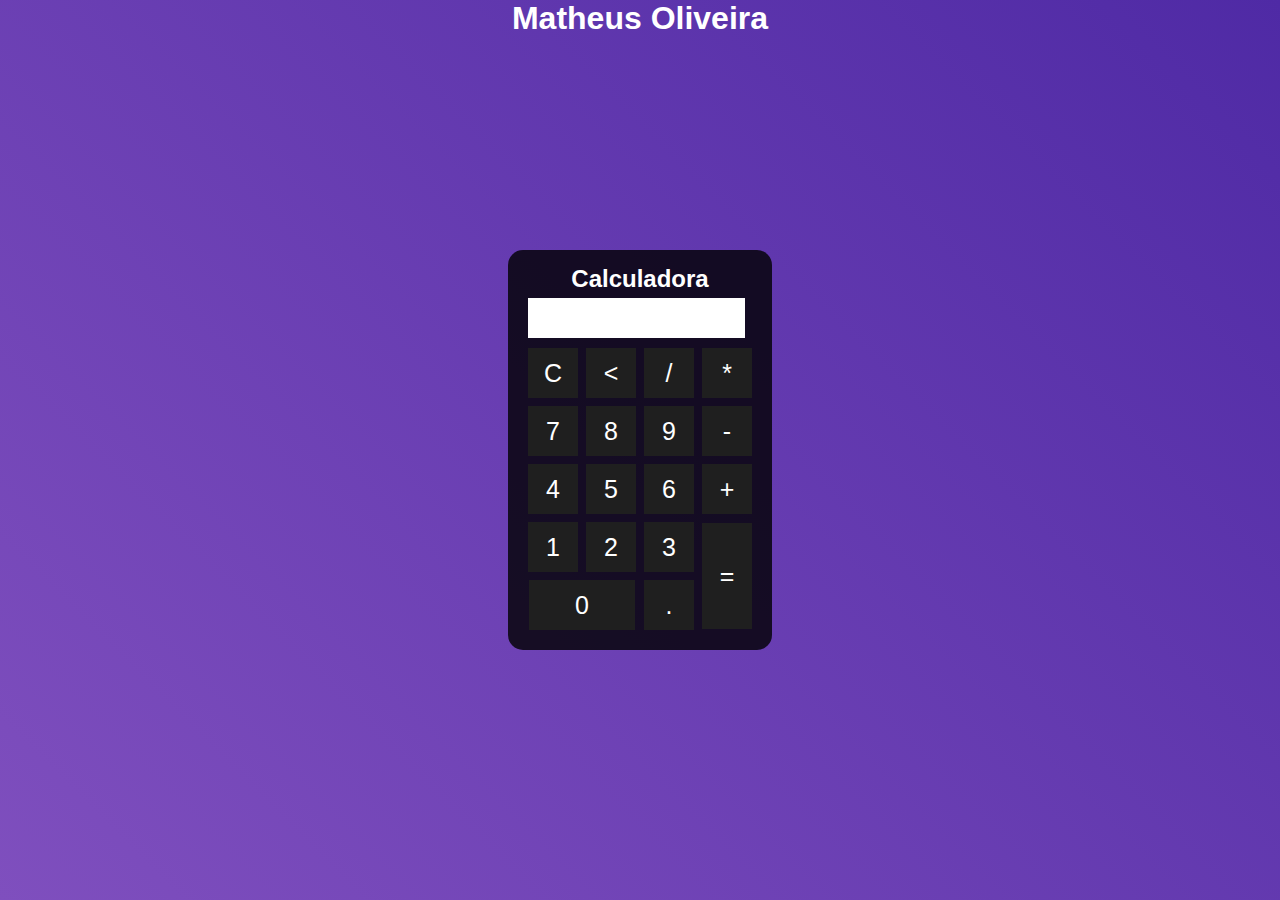
<file: Calculadora/index.html>
<!DOCTYPE html>
<html lang="pt-br">
    <head>
        <meta charset="UTF-8">
        <meta http-equiv="X-UA-Compatible" content="IE=edge">
        <meta name="viewport" content="width=device-width, initial-scale=1.0">
        <title>Calculadora</title>
        <link rel="stylesheet" href="style.css">
        <script src="calculadora.js"></script>
    </head>

    <body>
        <div class="fundo">
            <h1>Matheus Oliveira</h1>
            <div class="calculadora">
                <h2>Calculadora</h2>
                <p id="resultado"></p>
                    <table>
                        <tr>
                            <td><button class="botao" onclick="clean()">C</button></td>
                            <td><button class="botao" onclick="back()"><</button></td>
                            <td><button class="botao" onclick="insert('/')">/</button></td>
                            <td><button class="botao" onclick="insert('*')">*</button></td>
                        </tr>
                        <tr>
                            <td><button class="botao" onclick="insert('7')">7</button></td>
                            <td><button class="botao" onclick="insert('8')">8</button></td>
                            <td><button class="botao" onclick="insert('9')">9</button></td>
                            <td><button class="botao" onclick="insert ('-')">-</button></td>
                        </tr>
                        <tr>
                            <td><button class="botao" onclick="insert('4')">4</button></td>
                            <td><button class="botao" onclick="insert('5')">5</button></td>
                            <td><button class="botao" onclick="insert('6')">6</button></td>
                            <td><button class="botao" onclick="insert('+')">+</button></td>
                        </tr>
                        <tr>
                            <td><button class="botao" onclick="insert('1')">1</button></td>
                            <td><button class="botao" onclick="insert('2')">2</button></td>
                            <td><button class="botao" onclick="insert('3')">3</button></td>
                            <td rowspan="2"><button class="botao" style="height: 106px;" onclick="calcular()">=</button></td>
                        </tr>
                        <tr>
                            <td colspan="2"><button class="botao" style="width:106px;" onclick="insert('0')">0</button></td>
                            <td><button class="botao" onclick="insert('.')">.</button></td>
                        </tr>                        
                    </table>
            </div>
        </div>
    </body>

</html>
</file>
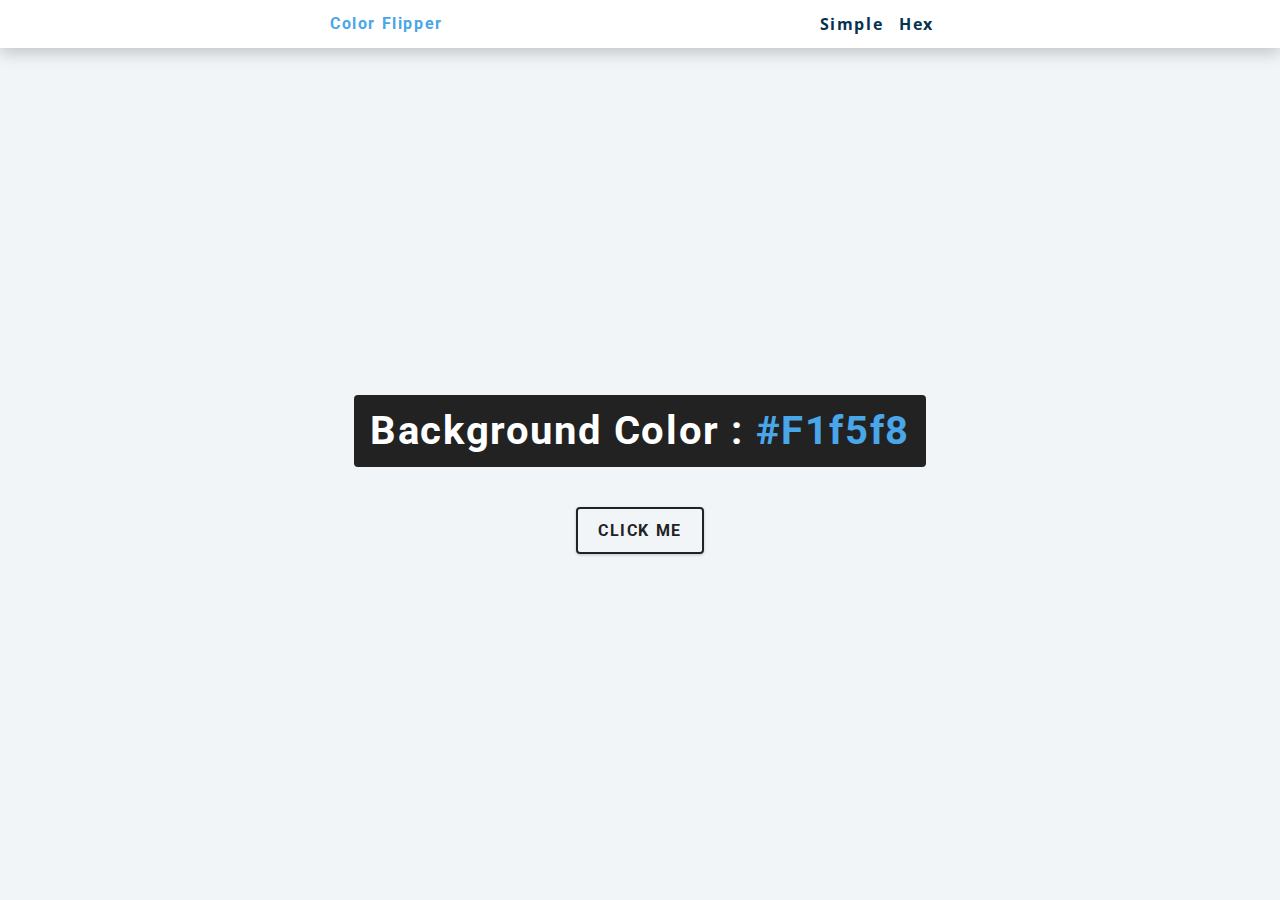
<file: JavaScript (John-Smilga)/01-color-flipper/final/index.html>
<!DOCTYPE html>
<html lang="en">
  <head>
    <meta charset="UTF-8" />
    <meta name="viewport" content="width=device-width, initial-scale=1.0" />
    <title>Color Flipper || Simple</title>

    <!-- styles -->
    <link rel="stylesheet" href="styles.css" />
  </head>
  <body>
    <nav>
      <div class="nav-center">
        <h4>color flipper</h4>
        <ul class="nav-links">
          <li><a href="index.html">simple</a></li>
          <li><a href="hex.html">hex</a></li>
        </ul>
      </div>
    </nav>
    <main>
      <div class="container">
        <h2>background color : <span class="color">#f1f5f8</span></h2>
        <button class="btn btn-hero" id="btn">click me</button>
      </div>
    </main>
    <!-- javascript -->
    <script src="app.js"></script>
  </body>
</html>
</file>
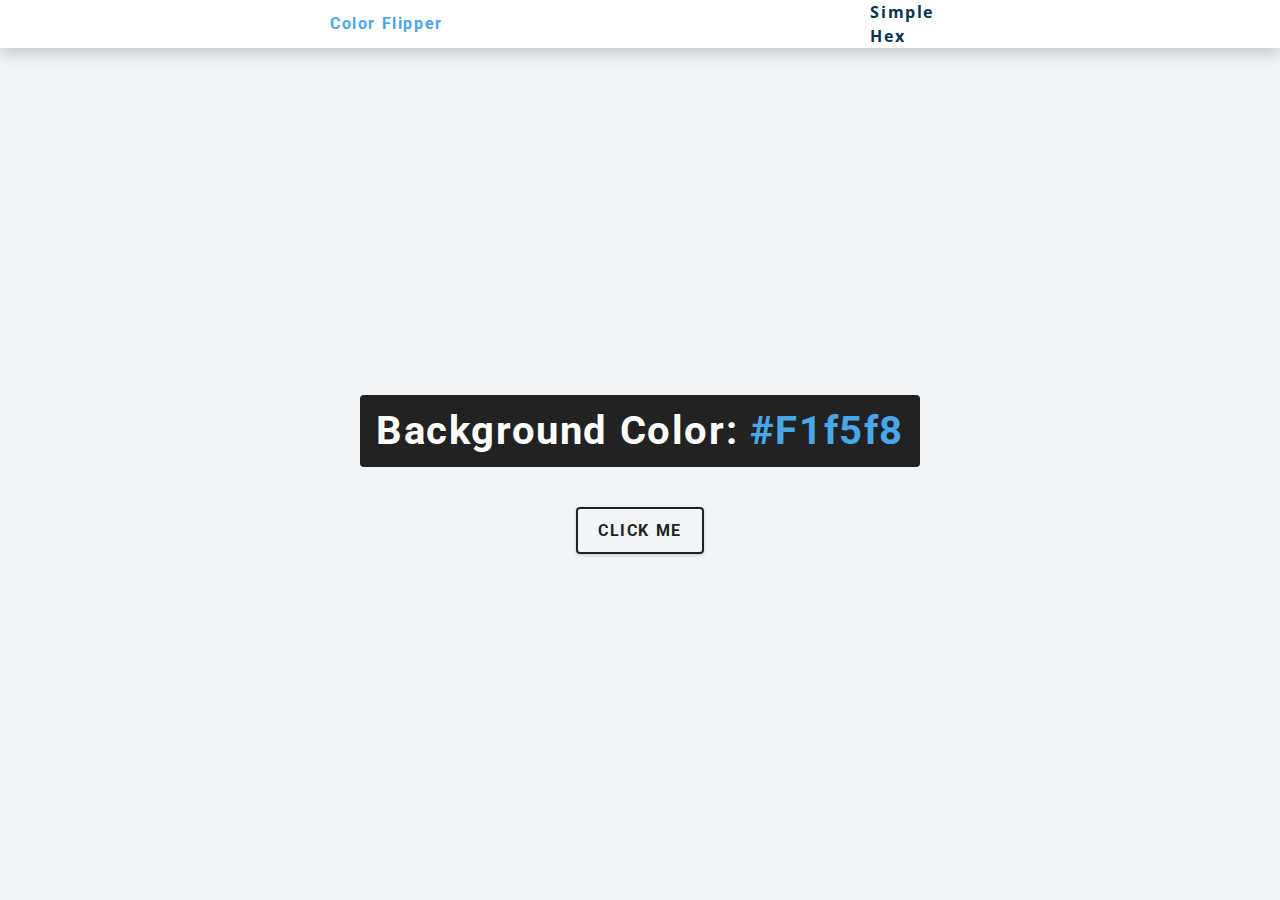
<file: JavaScript (John-Smilga)/01-color-flipper/setup (Finalizado)/index.html>
<!DOCTYPE html>
<html lang="en">
  <head>
    <meta charset="UTF-8" />
    <meta name="viewport" content="width=device-width, initial-scale=1.0" />
    <title>Color Flipper || Simple</title>

    <!-- styles -->
    <link rel="stylesheet" href="styles.css" />
  </head>
  <body>
    <nav> 
      <div class  ="nav-center">
        <h4>color flipper</h4>
        <ul class="nav-link">
          <li><a href="index.html">simple</a></li>
          <li><a href="hex.html">hex</a></li>
        </ul>
      </div>
    </nav>
    <main>
      <div class="container">
        <h2>background color: <span class="color">#f1f5f8</span></h2>
        <button class="btn btn-hero" id="btn">click me</button>
      </div>
    </main>
    <!-- javascript -->
    <script src="app.js"></script>
  </body>
</html>
</file>
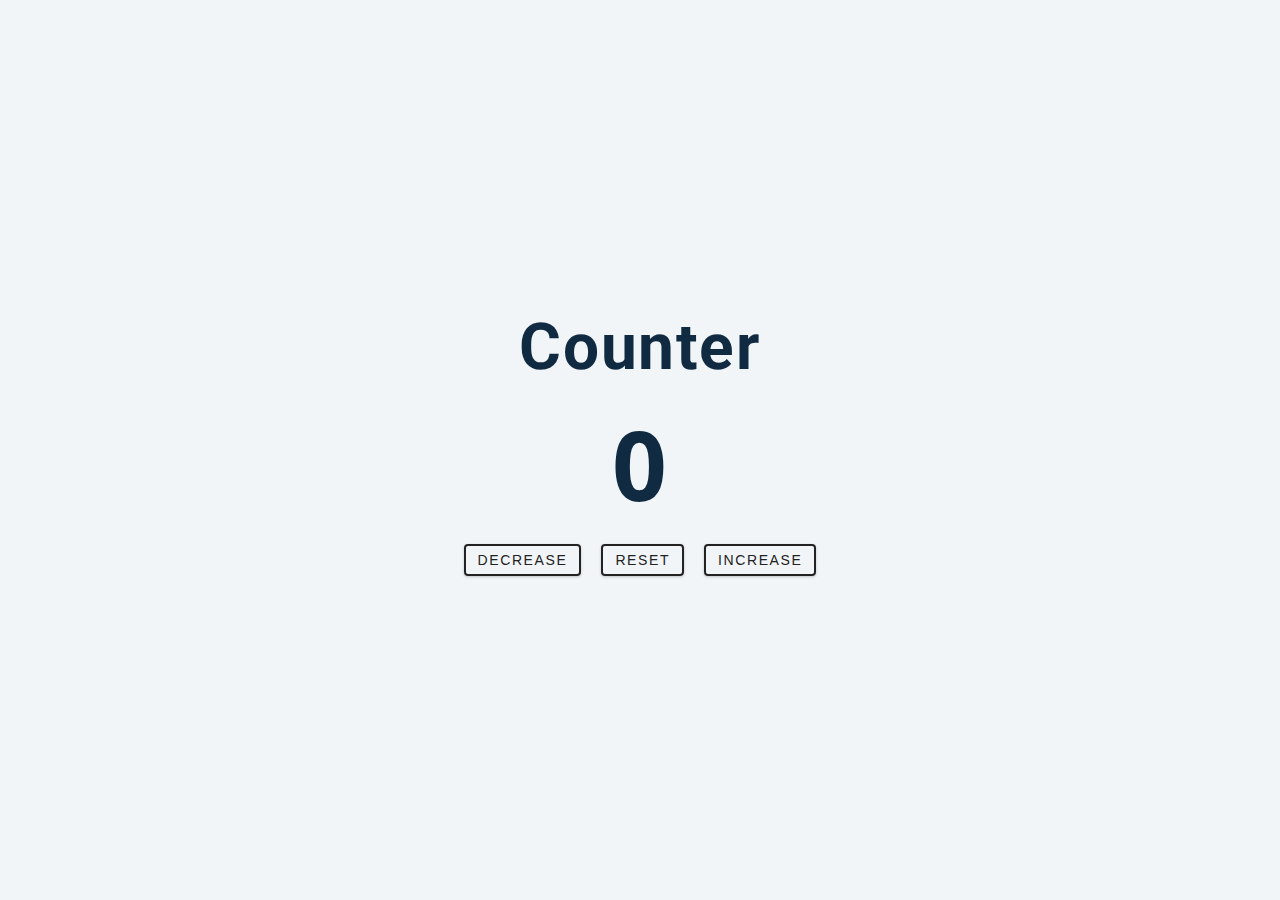
<file: JavaScript (John-Smilga)/02-counter/final/index.html>
<!DOCTYPE html>
<html lang="en">
  <head>
    <meta charset="UTF-8" />
    <meta name="viewport" content="width=device-width, initial-scale=1.0" />
    <title>Counter</title>

    <!-- styles -->
    <link rel="stylesheet" href="styles.css" />
  </head>
  <body>
    <main>
      <div class="container">
        <h1>counter</h1>
        <span id="value">0</span>
        <div class="button-container">
          <button class="btn decrease">decrease</button>
          <button class="btn reset">reset</button>
          <button class="btn increase">increase</button>
        </div>
      </div>
    </main>
    <!-- javascript -->
    <script src="app.js"></script>
  </body>
</html>
</file>
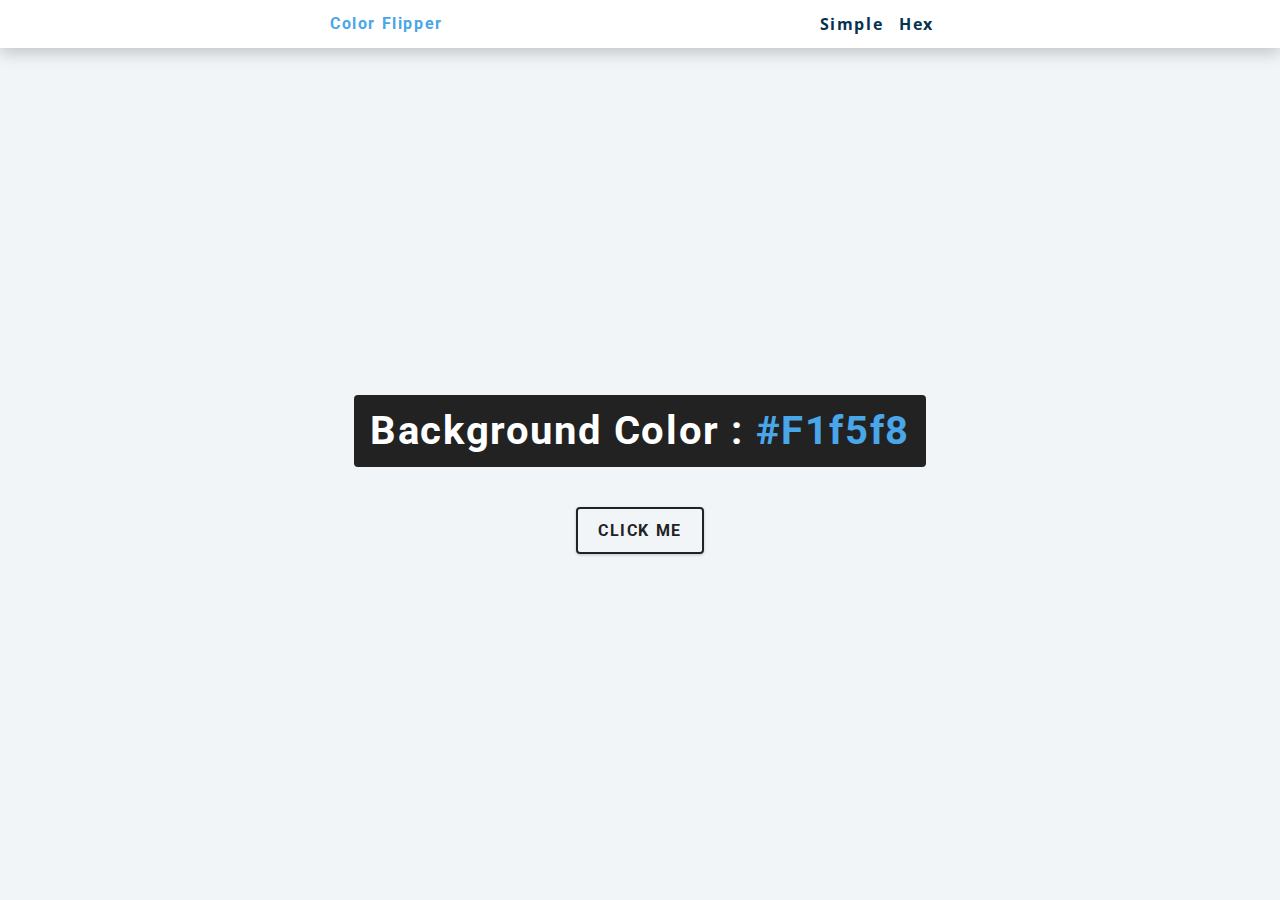
<file: JavaScript (John-Smilga)/01-color-flipper/final/hex.html>
<!DOCTYPE html>
<html lang="en">
  <head>
    <meta charset="UTF-8" />
    <meta name="viewport" content="width=device-width, initial-scale=1.0" />
    <title>Color Flipper || Hex</title>

    <!-- styles -->
    <link rel="stylesheet" href="styles.css" />
  </head>

  <body>
    <nav>
      <div class="nav-center">
        <h4>color flipper</h4>
        <ul class="nav-links">
          <li><a href="index.html">simple</a></li>
          <li><a href="hex.html">hex</a></li>
        </ul>
      </div>
    </nav>
    <main>
      <div class="container">
        <h2>background color : <span class="color">#f1f5f8</span></h2>
        <button class="btn btn-hero" id="btn">click me</button>
      </div>
    </main>
    <!-- javascript -->
    <script src="hex.js"></script>
  </body>
</html>
</file>
<file: Calculadora/style.css>
*{
    margin: 0;
    padding: 0;
}

.fundo{
    background-image: linear-gradient(45deg, rgb(127, 79, 190), rgb(79, 42, 165));
    height: 100vh;
    font-family: Arial, Helvetica, sans-serif;
    text-align: center;
    color: white;
}

.calculadora{
    position: absolute;
    background-color: rgba(0, 0, 0, 0.8);
    top: 50%;
    left: 50%;
    transform: translate(-50%, -50%);
    border-radius: 15px;
    padding: 15px;
}

.botao{
    width: 50px;
    height: 50px;
    font-size: 25px;
    cursor: pointer;
    margin: 3px;
    background-color: rgb(31, 31, 31);
    border: none;
    color: white;
}

.botao:hover{
    background-color: black;
}

#resultado{
    width: 207px;
    background-color: white;
    height: 30px;
    margin: 5px;
    font-size: 25px;
    color: black;
    text-align: right;
    padding: 5px;
}
</file>
<file: JavaScript (John-Smilga)/01-color-flipper/final/styles.css>
/*
=============== 
Fonts
===============
*/
@import url("https://fonts.googleapis.com/css?family=Open+Sans|Roboto:400,700&display=swap");

/*
=============== 
Variables
===============
*/

:root {
  /* dark shades of primary color*/
  --clr-primary-1: hsl(205, 86%, 17%);
  --clr-primary-2: hsl(205, 77%, 27%);
  --clr-primary-3: hsl(205, 72%, 37%);
  --clr-primary-4: hsl(205, 63%, 48%);
  /* primary/main color */
  --clr-primary-5: hsl(205, 78%, 60%);
  /* lighter shades of primary color */
  --clr-primary-6: hsl(205, 89%, 70%);
  --clr-primary-7: hsl(205, 90%, 76%);
  --clr-primary-8: hsl(205, 86%, 81%);
  --clr-primary-9: hsl(205, 90%, 88%);
  --clr-primary-10: hsl(205, 100%, 96%);
  /* darkest grey - used for headings */
  --clr-grey-1: hsl(209, 61%, 16%);
  --clr-grey-2: hsl(211, 39%, 23%);
  --clr-grey-3: hsl(209, 34%, 30%);
  --clr-grey-4: hsl(209, 28%, 39%);
  /* grey used for paragraphs */
  --clr-grey-5: hsl(210, 22%, 49%);
  --clr-grey-6: hsl(209, 23%, 60%);
  --clr-grey-7: hsl(211, 27%, 70%);
  --clr-grey-8: hsl(210, 31%, 80%);
  --clr-grey-9: hsl(212, 33%, 89%);
  --clr-grey-10: hsl(210, 36%, 96%);
  --clr-white: #fff;
  --clr-red-dark: hsl(360, 67%, 44%);
  --clr-red-light: hsl(360, 71%, 66%);
  --clr-green-dark: hsl(125, 67%, 44%);
  --clr-green-light: hsl(125, 71%, 66%);
  --clr-black: #222;
  --ff-primary: "Roboto", sans-serif;
  --ff-secondary: "Open Sans", sans-serif;
  --transition: all 0.3s linear;
  --spacing: 0.1rem;
  --radius: 0.25rem;
  --light-shadow: 0 5px 15px rgba(0, 0, 0, 0.1);
  --dark-shadow: 0 5px 15px rgba(0, 0, 0, 0.2);
  --max-width: 1170px;
  --fixed-width: 620px;
}
/*
=============== 
Global Styles
===============
*/

*,
::after,
::before {
  margin: 0;
  padding: 0;
  box-sizing: border-box;
}
body {
  font-family: var(--ff-secondary);
  background: var(--clr-grey-10);
  color: var(--clr-grey-1);
  line-height: 1.5;
  font-size: 0.875rem;
}
ul {
  list-style-type: none;
}
a {
  text-decoration: none;
}
h1,
h2,
h3,
h4 {
  letter-spacing: var(--spacing);
  text-transform: capitalize;
  line-height: 1.25;
  margin-bottom: 0.75rem;
  font-family: var(--ff-primary);
}
h1 {
  font-size: 3rem;
}
h2 {
  font-size: 2rem;
}
h3 {
  font-size: 1.25rem;
}
h4 {
  font-size: 0.875rem;
}
p {
  margin-bottom: 1.25rem;
  color: var(--clr-grey-5);
}
@media screen and (min-width: 800px) {
  h1 {
    font-size: 4rem;
  }
  h2 {
    font-size: 2.5rem;
  }
  h3 {
    font-size: 1.75rem;
  }
  h4 {
    font-size: 1rem;
  }
  body {
    font-size: 1rem;
  }
  h1,
  h2,
  h3,
  h4 {
    line-height: 1;
  }
}
/*  global classes */

/* section */
.section {
  padding: 5rem 0;
}

.section-center {
  width: 90vw;
  margin: 0 auto;
  max-width: 1170px;
}
@media screen and (min-width: 992px) {
  .section-center {
    width: 95vw;
  }
}
main {
  min-height: 100vh;
  display: grid;
  place-items: center;
}

/*
=============== 
Nav
===============
*/
nav {
  background: var(--clr-white);
  height: 3rem;
  display: grid;
  align-items: center;
  box-shadow: var(--dark-shadow);
}
.nav-center {
  width: 90vw;
  max-width: var(--fixed-width);
  margin: 0 auto;
  display: flex;
  align-items: center;
  justify-content: space-between;
}
.nav-center h4 {
  margin-bottom: 0;
  color: var(--clr-primary-5);
}
.nav-links {
  display: flex;
}
nav a {
  text-transform: capitalize;
  font-weight: 700;
  font-size: 1rem;
  color: var(--clr-primary-1);
  letter-spacing: var(--spacing);
  margin-right: 1rem;
}
nav a:hover {
  color: var(--clr-primary-5);
}
/*
=============== 
Container
===============
*/
main {
  min-height: calc(100vh - 3rem);
  display: grid;
  place-items: center;
}
.container {
  text-align: center;
}
.container h2 {
  background: var(--clr-black);
  color: var(--clr-white);
  padding: 1rem;
  border-radius: var(--radius);
  margin-bottom: 2.5rem;
}
.color {
  color: var(--clr-primary-5);
}
.btn-hero {
  font-family: var(--ff-primary);
  text-transform: uppercase;
  background: transparent;
  color: var(--clr-black);
  letter-spacing: var(--spacing);
  display: inline-block;
  font-weight: 700;
  transition: var(--transition);
  border: 2px solid var(--clr-black);
  cursor: pointer;
  box-shadow: 0 1px 3px rgba(0, 0, 0, 0.2);
  border-radius: var(--radius);
  font-size: 1rem;
  padding: 0.75rem 1.25rem;
}
.btn-hero:hover {
  color: var(--clr-white);
  background: var(--clr-black);
}
</file>
<file: JavaScript (John-Smilga)/01-color-flipper/setup (Finalizado)/styles.css>
/*
=============== 
Fonts
===============
*/
@import url("https://fonts.googleapis.com/css?family=Open+Sans|Roboto:400,700&display=swap");

/*
=============== 
Variables
===============
*/

:root {
  /* dark shades of primary color*/
  --clr-primary-1: hsl(205, 86%, 17%);
  --clr-primary-2: hsl(205, 77%, 27%);
  --clr-primary-3: hsl(205, 72%, 37%);
  --clr-primary-4: hsl(205, 63%, 48%);
  /* primary/main color */
  --clr-primary-5: hsl(205, 78%, 60%);
  /* lighter shades of primary color */
  --clr-primary-6: hsl(205, 89%, 70%);
  --clr-primary-7: hsl(205, 90%, 76%);
  --clr-primary-8: hsl(205, 86%, 81%);
  --clr-primary-9: hsl(205, 90%, 88%);
  --clr-primary-10: hsl(205, 100%, 96%);
  /* darkest grey - used for headings */
  --clr-grey-1: hsl(209, 61%, 16%);
  --clr-grey-2: hsl(211, 39%, 23%);
  --clr-grey-3: hsl(209, 34%, 30%);
  --clr-grey-4: hsl(209, 28%, 39%);
  /* grey used for paragraphs */
  --clr-grey-5: hsl(210, 22%, 49%);
  --clr-grey-6: hsl(209, 23%, 60%);
  --clr-grey-7: hsl(211, 27%, 70%);
  --clr-grey-8: hsl(210, 31%, 80%);
  --clr-grey-9: hsl(212, 33%, 89%);
  --clr-grey-10: hsl(210, 36%, 96%);
  --clr-white: #fff;
  --clr-red-dark: hsl(360, 67%, 44%);
  --clr-red-light: hsl(360, 71%, 66%);
  --clr-green-dark: hsl(125, 67%, 44%);
  --clr-green-light: hsl(125, 71%, 66%);
  --clr-black: #222;
  --ff-primary: "Roboto", sans-serif;
  --ff-secondary: "Open Sans", sans-serif;
  --transition: all 0.3s linear;
  --spacing: 0.1rem;
  --radius: 0.25rem;
  --light-shadow: 0 5px 15px rgba(0, 0, 0, 0.1);
  --dark-shadow: 0 5px 15px rgba(0, 0, 0, 0.2);
  --max-width: 1170px;
  --fixed-width: 620px;
}
/*
=============== 
Global Styles
===============
*/

*,
::after,
::before {
  margin: 0;
  padding: 0;
  box-sizing: border-box;
}
body {
  font-family: var(--ff-secondary);
  background: var(--clr-grey-10);
  color: var(--clr-grey-1);
  line-height: 1.5;
  font-size: 0.875rem;
}
ul {
  list-style-type: none;
}
a {
  text-decoration: none;
}
h1,
h2,
h3,
h4 {
  letter-spacing: var(--spacing);
  text-transform: capitalize;
  line-height: 1.25;
  margin-bottom: 0.75rem;
  font-family: var(--ff-primary);
}
h1 {
  font-size: 3rem;
}
h2 {
  font-size: 2rem;
}
h3 {
  font-size: 1.25rem;
}
h4 {
  font-size: 0.875rem;
}
p {
  margin-bottom: 1.25rem;
  color: var(--clr-grey-5);
}
@media screen and (min-width: 800px) {
  h1 {
    font-size: 4rem;
  }
  h2 {
    font-size: 2.5rem;
  }
  h3 {
    font-size: 1.75rem;
  }
  h4 {
    font-size: 1rem;
  }
  body {
    font-size: 1rem;
  }
  h1,
  h2,
  h3,
  h4 {
    line-height: 1;
  }
}
/*  global classes */

/* section */
.section {
  padding: 5rem 0;
}

.section-center {
  width: 90vw;
  margin: 0 auto;
  max-width: 1170px;
}
@media screen and (min-width: 992px) {
  .section-center {
    width: 95vw;
  }
}
main {
  min-height: 100vh;
  display: grid;
  place-items: center;
}

/*
=============== 
Nav
===============
*/
nav {
  background: var(--clr-white);
  height: 3rem;
  display: grid;
  align-items: center;
  box-shadow: var(--dark-shadow);
}
.nav-center {
  width: 90vw;
  max-width: var(--fixed-width);
  margin: 0 auto;
  display: flex;
  align-items: center;
  justify-content: space-between;
}
.nav-center h4 {
  margin-bottom: 0;
  color: var(--clr-primary-5);
}
.nav-links {
  display: flex;
}
nav a {
  text-transform: capitalize;
  font-weight: 700;
  font-size: 1rem;
  color: var(--clr-primary-1);
  letter-spacing: var(--spacing);
  margin-right: 1rem;
}
nav a:hover {
  color: var(--clr-primary-5);
}
/*
=============== 
Container
===============
*/
main {
  min-height: calc(100vh - 3rem);
  display: grid;
  place-items: center;
}
.container {
  text-align: center;
}
.container h2 {
  background: var(--clr-black);
  color: var(--clr-white);
  padding: 1rem;
  border-radius: var(--radius);
  margin-bottom: 2.5rem;
}
.color {
  color: var(--clr-primary-5);
}
.btn-hero {
  font-family: var(--ff-primary);
  text-transform: uppercase;
  background: transparent;
  color: var(--clr-black);
  letter-spacing: var(--spacing);
  display: inline-block;
  font-weight: 700;
  transition: var(--transition);
  border: 2px solid var(--clr-black);
  cursor: pointer;
  box-shadow: 0 1px 3px rgba(0, 0, 0, 0.2);
  border-radius: var(--radius);
  font-size: 1rem;
  padding: 0.75rem 1.25rem;
}
.btn-hero:hover {
  color: var(--clr-white);
  background: var(--clr-black);
}
</file>
<file: JavaScript (John-Smilga)/02-counter/final/styles.css>
/*
=============== 
Fonts
===============
*/
@import url("https://fonts.googleapis.com/css?family=Open+Sans|Roboto:400,700&display=swap");

/*
=============== 
Variables
===============
*/

:root {
  /* dark shades of primary color*/
  --clr-primary-1: hsl(205, 86%, 17%);
  --clr-primary-2: hsl(205, 77%, 27%);
  --clr-primary-3: hsl(205, 72%, 37%);
  --clr-primary-4: hsl(205, 63%, 48%);
  /* primary/main color */
  --clr-primary-5: hsl(205, 78%, 60%);
  /* lighter shades of primary color */
  --clr-primary-6: hsl(205, 89%, 70%);
  --clr-primary-7: hsl(205, 90%, 76%);
  --clr-primary-8: hsl(205, 86%, 81%);
  --clr-primary-9: hsl(205, 90%, 88%);
  --clr-primary-10: hsl(205, 100%, 96%);
  /* darkest grey - used for headings */
  --clr-grey-1: hsl(209, 61%, 16%);
  --clr-grey-2: hsl(211, 39%, 23%);
  --clr-grey-3: hsl(209, 34%, 30%);
  --clr-grey-4: hsl(209, 28%, 39%);
  /* grey used for paragraphs */
  --clr-grey-5: hsl(210, 22%, 49%);
  --clr-grey-6: hsl(209, 23%, 60%);
  --clr-grey-7: hsl(211, 27%, 70%);
  --clr-grey-8: hsl(210, 31%, 80%);
  --clr-grey-9: hsl(212, 33%, 89%);
  --clr-grey-10: hsl(210, 36%, 96%);
  --clr-white: #fff;
  --clr-red-dark: hsl(360, 67%, 44%);
  --clr-red-light: hsl(360, 71%, 66%);
  --clr-green-dark: hsl(125, 67%, 44%);
  --clr-green-light: hsl(125, 71%, 66%);
  --clr-black: #222;
  --ff-primary: "Roboto", sans-serif;
  --ff-secondary: "Open Sans", sans-serif;
  --transition: all 0.3s linear;
  --spacing: 0.1rem;
  --radius: 0.25rem;
  --light-shadow: 0 5px 15px rgba(0, 0, 0, 0.1);
  --dark-shadow: 0 5px 15px rgba(0, 0, 0, 0.2);
  --max-width: 1170px;
  --fixed-width: 620px;
}
/*
=============== 
Global Styles
===============
*/

*,
::after,
::before {
  margin: 0;
  padding: 0;
  box-sizing: border-box;
}
body {
  font-family: var(--ff-secondary);
  background: var(--clr-grey-10);
  color: var(--clr-grey-1);
  line-height: 1.5;
  font-size: 0.875rem;
}
ul {
  list-style-type: none;
}
a {
  text-decoration: none;
}
h1,
h2,
h3,
h4 {
  letter-spacing: var(--spacing);
  text-transform: capitalize;
  line-height: 1.25;
  margin-bottom: 0.75rem;
  font-family: var(--ff-primary);
}
h1 {
  font-size: 3rem;
}
h2 {
  font-size: 2rem;
}
h3 {
  font-size: 1.25rem;
}
h4 {
  font-size: 0.875rem;
}
p {
  margin-bottom: 1.25rem;
  color: var(--clr-grey-5);
}
@media screen and (min-width: 800px) {
  h1 {
    font-size: 4rem;
  }
  h2 {
    font-size: 2.5rem;
  }
  h3 {
    font-size: 1.75rem;
  }
  h4 {
    font-size: 1rem;
  }
  body {
    font-size: 1rem;
  }
  h1,
  h2,
  h3,
  h4 {
    line-height: 1;
  }
}
/*  global classes */

/* section */
.section {
  padding: 5rem 0;
}

.section-center {
  width: 90vw;
  margin: 0 auto;
  max-width: 1170px;
}
@media screen and (min-width: 992px) {
  .section-center {
    width: 95vw;
  }
}
main {
  min-height: 100vh;
  display: grid;
  place-items: center;
}

/*
=============== 
Counter
===============
*/

main {
  min-height: 100vh;
  display: grid;
  place-items: center;
}
.container {
  text-align: center;
}
#value {
  font-size: 6rem;
  font-weight: bold;
}
.btn {
  text-transform: uppercase;
  background: transparent;
  color: var(--clr-black);
  padding: 0.375rem 0.75rem;
  letter-spacing: var(--spacing);
  display: inline-block;
  transition: var(--transition);
  font-size: 0.875rem;
  border: 2px solid var(--clr-black);
  cursor: pointer;
  box-shadow: 0 1px 3px rgba(0, 0, 0, 0.2);
  border-radius: var(--radius);
  margin: 0.5rem;
}
.btn:hover {
  color: var(--clr-white);
  background: var(--clr-black);
}
</file>
